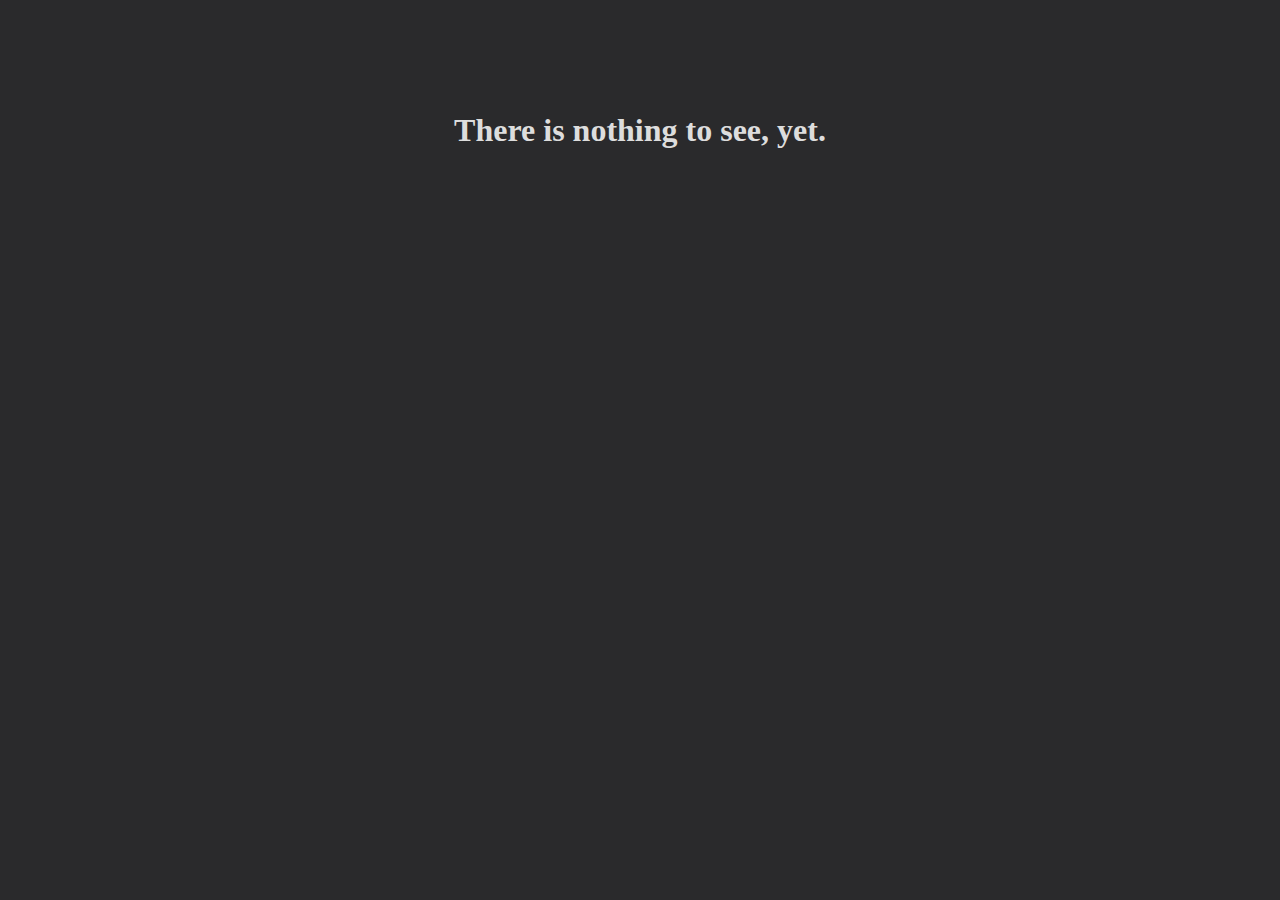
<file: index.html>
<!DOCTYPE html>
<html lang = "en">
    <head>
        <meta charset = "UTF-8">
        <meta name="viewport" content="width=device-width, initial-scale=1.0">
        <link href = "styles.css" rel = "StyleSheet" type = "text/css">
        <title>AAVEN</title>
    </head>
    <body>
        <!-- <nav id = "navbar">
            <img src = "images/perhonen.png" class = "symbol">
            <a href = "">HOME</a>
            <a href = "reviews.html">ALBUM REVIEWS</a>
            <a href = "about.html">ABOUT</a>
        </nav> -->

        <main class = "content">
            <h1>There is nothing to see, yet.</h1>
            <!-- <h1>I AM AAVEN</h1>
            <p><br>Something about this section<br>
                Brrrr...
                <br>...
                <br>...
                <br>...
                <br>...
                <br>...
                <br>...
                <br>...
                <br>...
                <br>...
                <br>...
                <br>...
                <br>...
                <br>...
                <br>...
                <br>...
                <br>...
                <br>...
                <br>...
                <br>...
                <br>...
                <br>...
                <br>...
                <br>...
                <br>...
                <br>...
                <br>...
                <br>...
                <br>...
                <br>...
                
                <br>
            </p> -->
        </main>

        <!-- <footer>
            &copy; 2024 Aapo Harjunpää. All rights reserved.
        </footer> -->

    </body>

    <script src="script.js"></script>
    
</html>
</file>
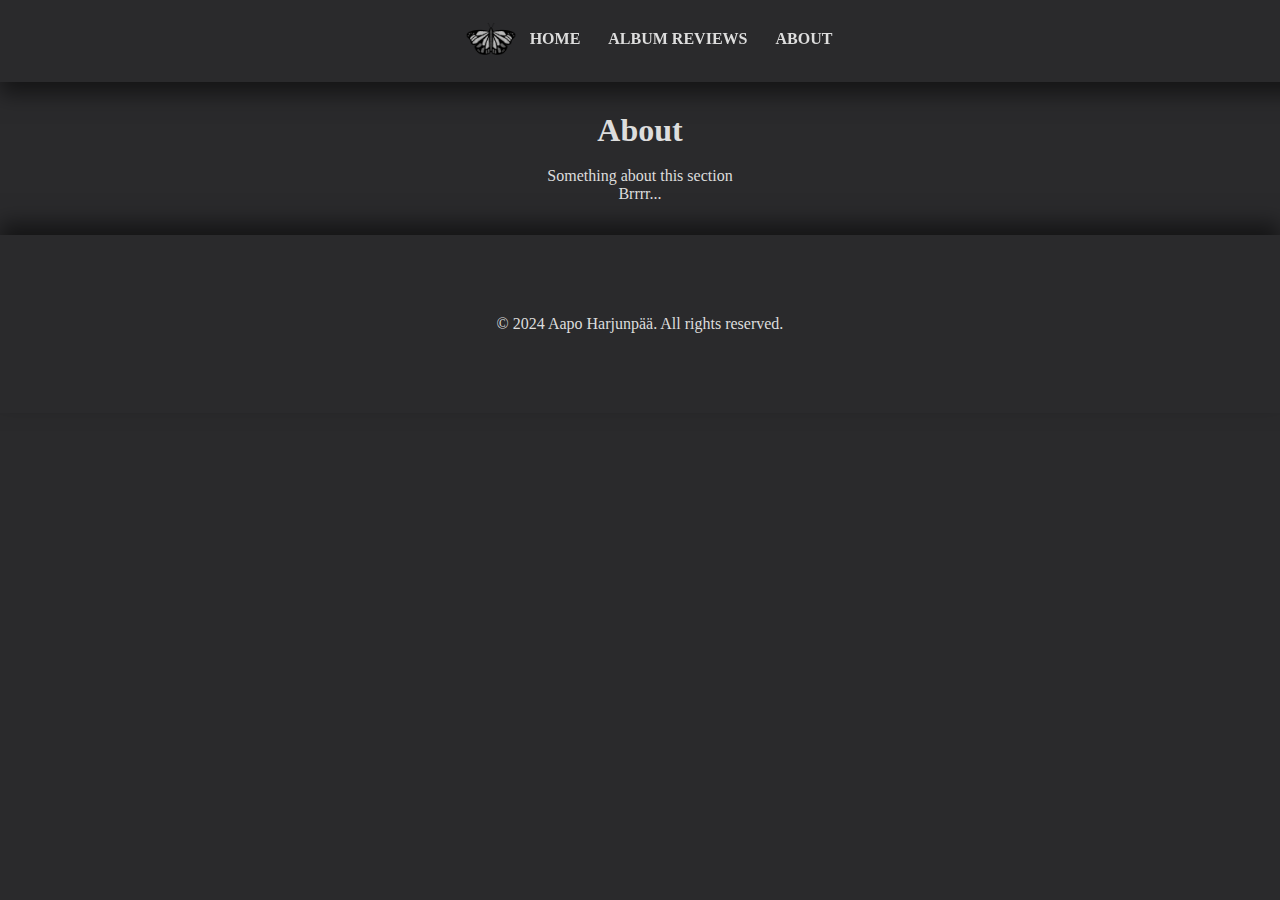
<file: about.html>
<!DOCTYPE html>
<html lang = "en">
    <head>
        <meta charset = "UTF-8">
        <meta name="viewport" content="width=device-width, initial-scale=1.0">
        <link href = "styles.css" rel = "StyleSheet" type = "text/css">
        <title>AAVEN - About</title>
    </head>
    <body>
        <nav id = "navbar">
            <img src = "images/perhonen.png" class = "symbol">
            <a href = "index.html">HOME</a>
            <a href = "reviews.html">ALBUM REVIEWS</a>
            <a href = "">ABOUT</a>
        </nav>

        <main>
            <h1>About</h1>
            <p><br>Something about this section<br>
                Brrrr...
                <br>
            </p>
        </main>

        <footer>
            &copy; 2024 Aapo Harjunpää. All rights reserved.
        </footer>
    </body>
    
    <script src="script.js"></script>
    
</html>
</file>
<file: styles.css>
* {
    margin: 0;
    padding: 0;
    font-family: 'Trebuchet MS', 'Lucida Sans Unicode', 'Lucida Grande', 'Lucida Sans', 'Times New Roman', Times, serif, sans-serif;
}
body {
    text-align: center;
    background-color: #2a2a2c;
    color: #ddd;
}
button {
    cursor: pointer;
}

nav {
    background-color: #2a2a2c;
    position: fixed;
    top: 0;
    left: 0;
    width: 100%;
    height: 50px;
    overflow: hidden;
    justify-content: center;
    padding: 1em;
    display: flex;
    z-index: 2;
    box-shadow: 0px 12px 20px 0px rgba(0, 0, 0, 0.5);
    transition: top 0.3s;
}

nav a {
    color: #ddd;
    float: left;
    display: block;
    text-align: center;
    justify-content: center;
    padding: 14px 14px;
    text-decoration: none;
    font-weight: bold;
    &:hover {
        color: #D22B2B;
    }
}

.symbol {
    width: 50px;
    height: 50px;
}

main {
    padding-top: 7em;
    padding-bottom: 2em;
}

.sort-by-buttons {
    display: flex;
    flex-wrap: wrap;
    left: 0;
    right: 0;
    margin: 0 auto;
    justify-content: center;
    width: 90%;
    padding-top: 3em;
    padding-bottom: 3em;
    gap: 20px;
}

.sort-by-buttons button {
    width: 200px;
    height: 50px;
    background-color: #2a2a2c;
    color: #ddd;
    border-color: #ddd;
    border-width: 5px;
    transition: transform 0.5s;
    box-shadow: 0px 12px 20px 0px rgba(0, 0, 0, 0.5);
    &:hover {
        color: #d22b2b;
        border-color: #d22b2b;
    }
}

.album-list {
    width: 90%;
    max-width: 1200px;
    margin: 0 auto;
    padding: 1em;
    padding-bottom: 50px;
    display: flex;
    justify-content: center;
    flex-wrap: wrap;
    gap: 20px;
}

.album-box {
    width: 300px;
    height: 300px;
    perspective: 1000px;
    align-content: center;
}

.album-inner {
    width: 100%;
    height: 100%;
    position: relative;
    transform-style: preserve-3d;
    transition: transform 0.5s;
    box-shadow: 0px 12px 20px 0px black;
}

.album-cover {
    width: 80%;
    position: fixed;
}

.album-title {
    position: absolute;
    bottom: 0;
    left: 0;
    right: 5px;
    top: 0;
    display: flex;
    justify-content: center;
    align-content: center;
    transform: rotateZ(90deg);
}

.artist {
    position: absolute;
    bottom: 0;
    left: 5px;
    right: 0;
    top: 0;
    display: flex;
    justify-content: center;
    align-content: center;
    transform: rotateZ(-90deg);
}

.album-box-back {
    transform: rotateY(180deg);
    background-color: #383838;
    color: #ddd;
}
.album-box-front {
    background-color: #383838;
    color: #ddd;
}

.album-box-front, .album-box-back {
    display: flex;
    flex-direction: column;
    justify-content: center;
    align-items: center;
    width: 100%;
    height: 100%;
    position: absolute;
    backface-visibility: hidden;
    font-size: large;
}

.album-box:hover .album-inner {
    cursor: pointer;
}

.rating-box {
    justify-content: center;
    align-content: center;
    margin: 0 auto;
    width: 80%;
    height: 50px;
}

.rating-box img {
    width: 30px;
    height: 30px;
}

footer {
    box-shadow: 0px -12px 20px 0px rgba(0, 0, 0, 0.5);
    padding: 80px;
    z-index: 2;
}

/* Media query for smaller screens */
@media (max-width: 768px) {

}
</file>
